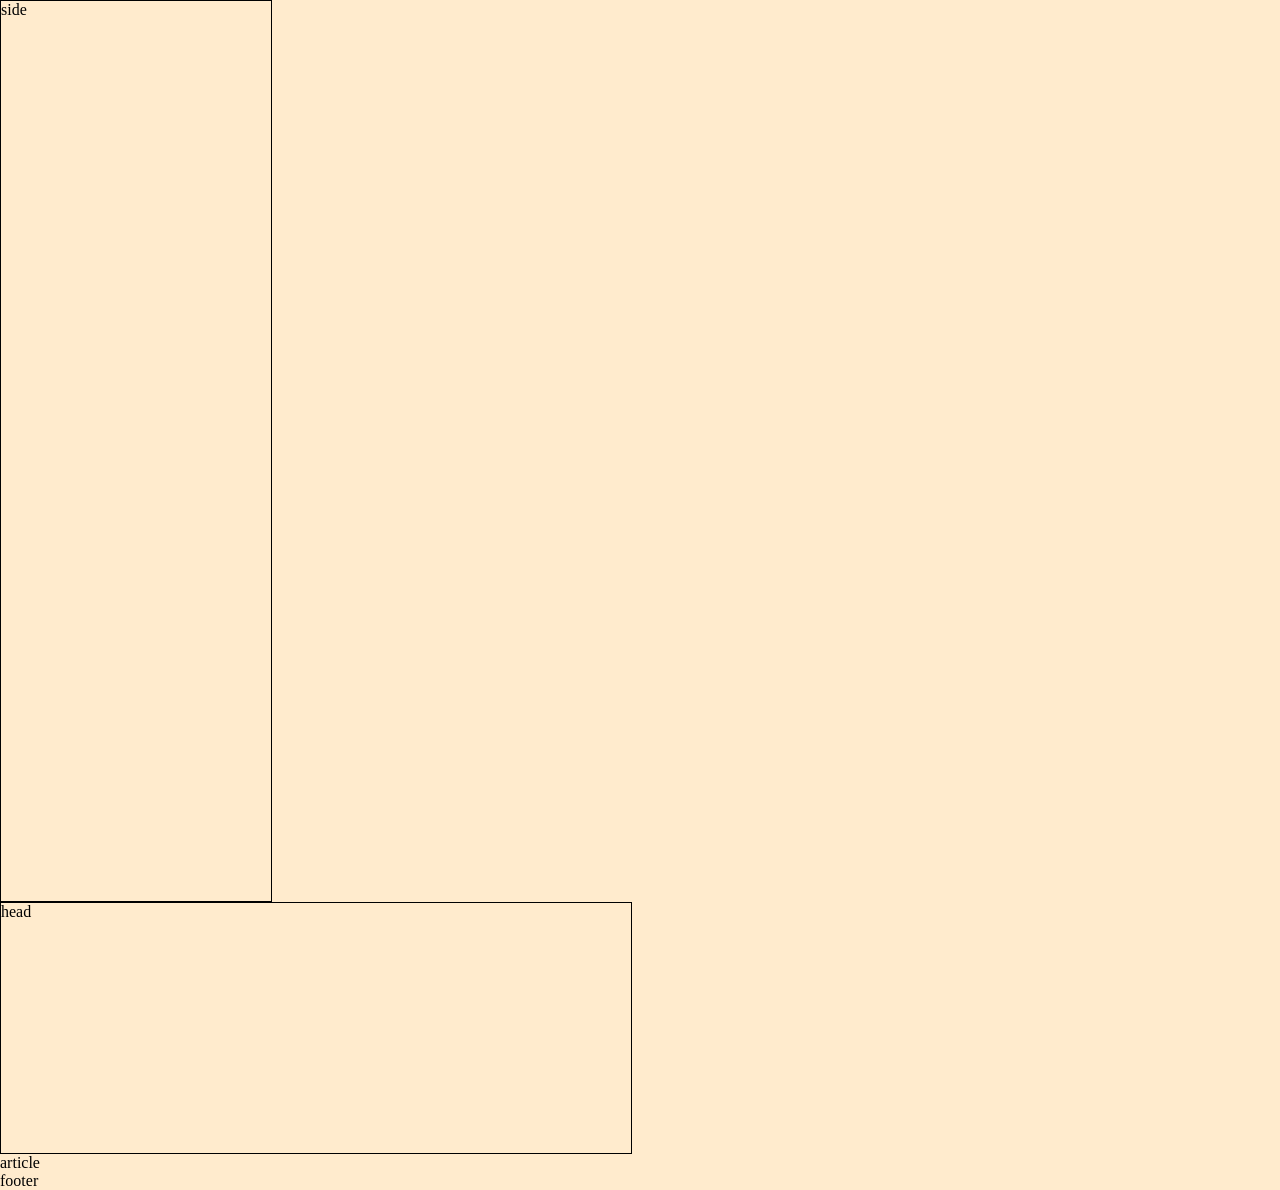
<file: week-02-foundation/projects/demo/index.html>
<!DOCTYPE html>
<html>

<head>
    <title>web demo</title>
    <meta charset="UTF-8">
    <meta>
    <link rel="stylesheet" href="styles1.css">

</head>

<body>
    <div>
        <div class="sidebar">side </div>
        <div class="head">head </div>

        <div class="conent">article</div>
        <div class="footer"> footer</div>











    </div>














</body>













</html>
</file>
<file: week-02-foundation/projects/demo/styles1.css>
body {
    margin: 0%;
    padding: 0%;
    display: flex;
    border-radius: 25px;
    background-color: blanchedalmond;
}

.head {
    width: 70vh;
    height: 250px;
    display: flex;
    float: right;
    border: 1px solid black;
}

.sidebar {
    width: 30vh;
    height: 100vh;
    border: 1px solid black;
}
</file>
